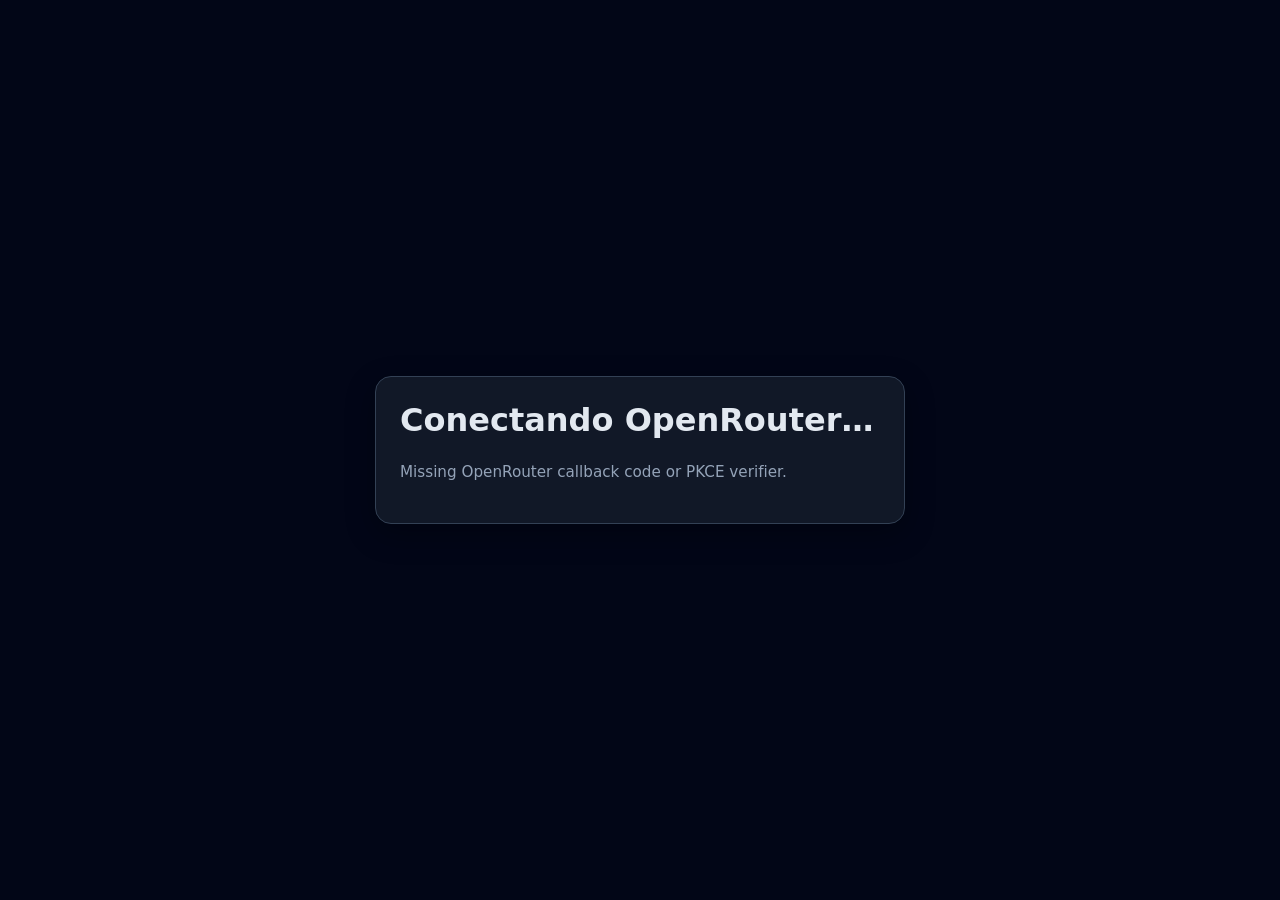
<file: static/callback/openrouter.html>
<!DOCTYPE html>
<html lang="es">
  <head>
    <meta charset="utf-8" />
    <meta name="viewport" content="width=device-width, initial-scale=1" />
    <title>Conectando OpenRouter</title>
    <style>
      body { font-family: Inter, system-ui, sans-serif; background: #020617; color: #e2e8f0; min-height: 100vh; display: grid; place-items: center; margin: 0; }
      .card { max-width: 480px; width: calc(100% - 2rem); background: #111827; border: 1px solid #334155; border-radius: 1rem; padding: 1.5rem; box-shadow: 0 10px 30px rgba(0, 0, 0, 0.3); }
      .muted { color: #94a3b8; font-size: 0.95rem; line-height: 1.5; }
    </style>
  </head>
  <body>
    <main class="card">
      <h1 style="margin-top:0;">Conectando OpenRouter…</h1>
      <p class="muted" id="status">Finalizando la autorización y guardando el estado local.</p>
    </main>
    <script src="../js/provider-connection.js"></script>
    <script>
      (async function () {
        try {
          const result = await ProviderConnection.finalizeOpenRouterFlow(window.location.href);
          const status = document.getElementById('status');
          status.textContent = `Conexión preparada. Código recibido y verificador retenido localmente (${result.verifier.slice(0, 8)}…).`;
          window.opener && window.opener.postMessage({ type: 'openrouter-callback', payload: result }, window.location.origin);
          window.close();
        } catch (err) {
          document.getElementById('status').textContent = err.message;
        }
      })();
    </script>
  </body>
</html>
</file>
